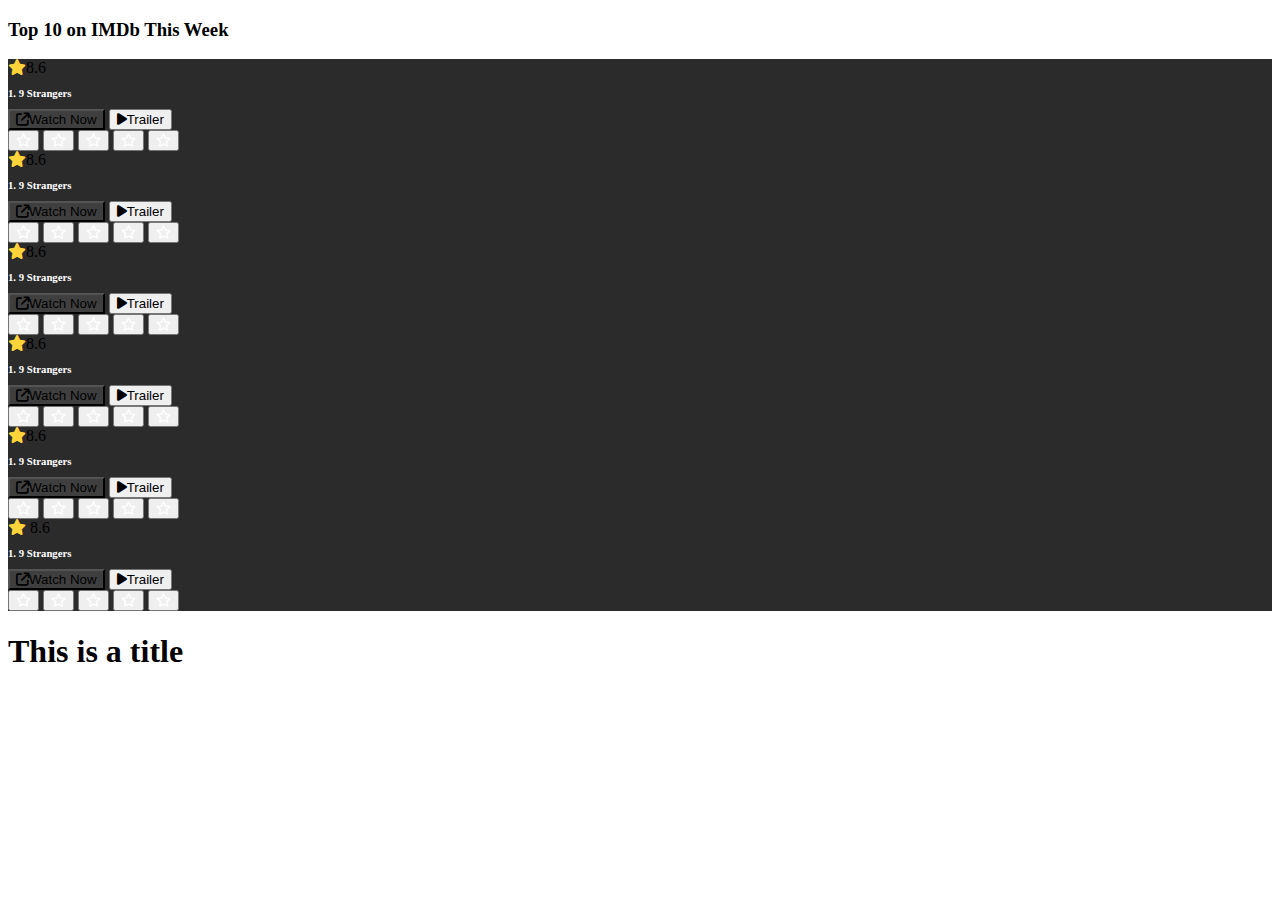
<file: index.html>
<!DOCTYPE html>
<html lang="en">
<head>
    <meta charset="UTF-8">
    <meta name="viewport" content="width=device-width, initial-scale=1.0">
    <title>Document</title>
    <link href="https://cdn.jsdelivr.net/npm/bootstrap@5.3.6/dist/css/bootstrap.min.css" rel="stylesheet" integrity="sha384-4Q6Gf2aSP4eDXB8Miphtr37CMZZQ5oXLH2yaXMJ2w8e2ZtHTl7GptT4jmndRuHDT" crossorigin="anonymous">
    <link rel="stylesheet" href="style.css">
    <link rel="stylesheet" href="https://cdnjs.cloudflare.com/ajax/libs/font-awesome/6.4.0/css/all.min.css"/>
</head>
<body class="bg-black">
    <header>

    </header>
    
    <div class="container" #id="movielist">
        <h3 class="text-white py-5"><strong>Top 10 on IMDb This Week</strong></h3>
        <div class="row justify-content-around">
            <div class="col-12 col-sm-6 col-md-4 col-lg-2 mb-4">
                <div class="card">
                    
                        <div class="card-body">
                                <div class="d-flex align-items-center me-4"><i class="fa-solid fa-star star-system me-1" style="color: #FFD43B;"></i><span class="text-light">8.6</span></div>
                            <h6 class="card-title">1. 9 Strangers</h6>
                            <div class="d-flex flex-column justify-content-between align-items-center">
                                <button type="button" class="btn btn-outline-secondary watchlist text-primary rounded-pill border-dark" style="background-color: rgb(63, 63, 63);"><i class="fa-solid fa-arrow-up-right-from-square me-2"></i>Watch Now</button>
                                <button type="button" class="btn btn-outline-secondary trailer-btn my-2 border-0 btn-sm rounded-pill"><i class="fa-solid fa-play play-icon me-2"></i>Trailer</button>
                                <div class="d-flex justify-content-between">
                                    <button type="button" class="btn btn-sm"><i class="fa-regular fa-star star-fav"></i></button>
                                    <button type="button" class="btn btn-sm"><i class="fa-regular fa-star star-fav"></i></button>
                                    <button type="button" class="btn btn-sm"><i class="fa-regular fa-star star-fav"></i></button>
                                    <button type="button" class="btn btn-sm"><i class="fa-regular fa-star star-fav"></i></button>
                                    <button type="button" class="btn btn-sm"><i class="fa-regular fa-star star-fav"></i></button>
                                </div>
                            </div>
                        
                    </div>
                </div>
            </div>
            <div class="col-12 col-sm-6 col-md-4 col-lg-2 mb-4">
                <div class="card">
                    
                        <div class="card-body">
                                <div class="d-flex align-items-center me-4"><i class="fa-solid fa-star star-system me-1" style="color: #FFD43B;"></i><span class="text-light">8.6</span></div>
                            <h6 class="card-title">1. 9 Strangers</h6>
                            <div class="d-flex flex-column justify-content-between align-items-center">
                                <button type="button" class="btn btn-outline-secondary watchlist text-primary rounded-pill border-dark" style="background-color: rgb(63, 63, 63);"><i class="fa-solid fa-arrow-up-right-from-square me-2"></i>Watch Now</button>
                                <button type="button" class="btn btn-outline-secondary trailer-btn my-2 border-0 btn-sm rounded-pill"><i class="fa-solid fa-play play-icon me-2"></i>Trailer</button>
                                <div class="d-flex justify-content-between">
                                    <button type="button" class="btn btn-sm"><i class="fa-regular fa-star star-fav"></i></button>
                                    <button type="button" class="btn btn-sm"><i class="fa-regular fa-star star-fav"></i></button>
                                    <button type="button" class="btn btn-sm"><i class="fa-regular fa-star star-fav"></i></button>
                                    <button type="button" class="btn btn-sm"><i class="fa-regular fa-star star-fav"></i></button>
                                    <button type="button" class="btn btn-sm"><i class="fa-regular fa-star star-fav"></i></button>
                                </div> <!-- star container end -->
                            </div> <!-- button container end -->
                        
                    </div> <!-- card body end -->
                </div> <!-- card end -->
            </div> <!-- col end -->
            <div class="col-12 col-sm-6 col-md-4 col-lg-2 mb-4">
                <div class="card">
                    
                        <div class="card-body">
                                <div class="d-flex align-items-center me-4"><i class="fa-solid fa-star star-system me-1" style="color: #FFD43B;"></i><span class="text-light">8.6</span></div>
                            <h6 class="card-title">1. 9 Strangers</h6>
                            <div class="d-flex flex-column justify-content-between align-items-center">
                                <button type="button" class="btn btn-outline-secondary watchlist text-primary rounded-pill border-dark" style="background-color: rgb(63, 63, 63);"><i class="fa-solid fa-arrow-up-right-from-square me-2"></i>Watch Now</button>
                                <button type="button" class="btn btn-outline-secondary trailer-btn my-2 border-0 btn-sm rounded-pill"><i class="fa-solid fa-play play-icon me-2"></i>Trailer</button>
                                <div class="d-flex justify-content-between">
                                    <button type="button" class="btn btn-sm"><i class="fa-regular fa-star star-fav"></i></button>
                                    <button type="button" class="btn btn-sm"><i class="fa-regular fa-star star-fav"></i></button>
                                    <button type="button" class="btn btn-sm"><i class="fa-regular fa-star star-fav"></i></button>
                                    <button type="button" class="btn btn-sm"><i class="fa-regular fa-star star-fav"></i></button>
                                    <button type="button" class="btn btn-sm"><i class="fa-regular fa-star star-fav"></i></button>
                                </div>
                            </div>
                        
                    </div>
                </div>
            </div>
            <div class="col-12 col-sm-6 col-md-4 col-lg-2 mb-4">
                <div class="card">
                    
                        <div class="card-body">
                                <div class="d-flex align-items-center me-4"><i class="fa-solid fa-star star-system me-1" style="color: #FFD43B;"></i><span class="text-light">8.6</span></div>
                            <h6 class="card-title">1. 9 Strangers</h6>
                            <div class="d-flex flex-column justify-content-between align-items-center">
                                <button type="button" class="btn btn-outline-secondary watchlist text-primary rounded-pill border-dark" style="background-color: rgb(63, 63, 63);"><i class="fa-solid fa-arrow-up-right-from-square me-2"></i>Watch Now</button>
                                <button type="button" class="btn btn-outline-secondary trailer-btn my-2 border-0 btn-sm rounded-pill"><i class="fa-solid fa-play play-icon me-2"></i>Trailer</button>
                                <div class="d-flex justify-content-between">
                                    <button type="button" class="btn btn-sm"><i class="fa-regular fa-star star-fav"></i></button>
                                    <button type="button" class="btn btn-sm"><i class="fa-regular fa-star star-fav"></i></button>
                                    <button type="button" class="btn btn-sm"><i class="fa-regular fa-star star-fav"></i></button>
                                    <button type="button" class="btn btn-sm"><i class="fa-regular fa-star star-fav"></i></button>
                                    <button type="button" class="btn btn-sm"><i class="fa-regular fa-star star-fav"></i></button>
                                </div>
                            </div>
                        
                    </div>
                </div>
            </div>
            <div class="col-12 col-sm-6 col-md-4 col-lg-2 mb-4">
                <div class="card">
                    
                        <div class="card-body">
                                <div class="d-flex align-items-center me-4"><i class="fa-solid fa-star star-system me-1" style="color: #FFD43B;"></i><span class="text-light">8.6</span></div>
                            <h6 class="card-title">1. 9 Strangers</h6>
                            <div class="d-flex flex-column justify-content-between align-items-center">
                                <button type="button" class="btn btn-outline-secondary watchlist text-primary rounded-pill border-dark" style="background-color: rgb(63, 63, 63);"><i class="fa-solid fa-arrow-up-right-from-square me-2"></i>Watch Now</button>
                                <button type="button" class="btn btn-outline-secondary trailer-btn my-2 border-0 btn-sm rounded-pill"><i class="fa-solid fa-play play-icon me-2"></i>Trailer</button>
                                <div class="d-flex justify-content-between">
                                    <button type="button" class="btn btn-sm"><i class="fa-regular fa-star star-fav"></i></button>
                                    <button type="button" class="btn btn-sm"><i class="fa-regular fa-star star-fav"></i></button>
                                    <button type="button" class="btn btn-sm"><i class="fa-regular fa-star star-fav"></i></button>
                                    <button type="button" class="btn btn-sm"><i class="fa-regular fa-star star-fav"></i></button>
                                    <button type="button" class="btn btn-sm"><i class="fa-regular fa-star star-fav"></i></button>
                                </div>
                            </div>
                        
                    </div>
                </div>
            </div>
            <div class="col-12 col-sm-6 col-md-4 col-lg-2 mb-4">
                <div class="card">
                    
                        <div class="card-body">
                                <div class="d-flex align-items-center me-4">
                                    <i class="fa-solid fa-star star-system me-1" style="color: #FFD43B;"></i>
                                    <span class="text-light">8.6</span>
                                </div>
                            <h6 class="card-title">1. 9 Strangers</h6>
                            <div class="d-flex flex-column justify-content-between align-items-center">
                                <button type="button" class="btn btn-outline-secondary watchlist text-primary rounded-pill border-dark" style="background-color: rgb(63, 63, 63);"><i class="fa-solid fa-arrow-up-right-from-square me-2"></i>Watch Now</button>
                                <button type="button" class="btn btn-outline-secondary trailer-btn my-2 border-0 btn-sm rounded-pill"><i class="fa-solid fa-play play-icon me-2"></i>Trailer</button>
                                <div class="d-flex justify-content-between">
                                    <button type="button" class="btn btn-sm"><i class="fa-regular fa-star star-fav"></i></button>
                                    <button type="button" class="btn btn-sm"><i class="fa-regular fa-star star-fav"></i></button>
                                    <button type="button" class="btn btn-sm"><i class="fa-regular fa-star star-fav"></i></button>
                                    <button type="button" class="btn btn-sm"><i class="fa-regular fa-star star-fav"></i></button>
                                    <button type="button" class="btn btn-sm"><i class="fa-regular fa-star star-fav"></i></button>
                                </div>
                            </div>
                        
                    </div>
                </div>
            </div>
        </div>
     </div>  
     <div id="testTitle">

     </div>     
     <script src="imdb.js"></script>
     </body>
</file>
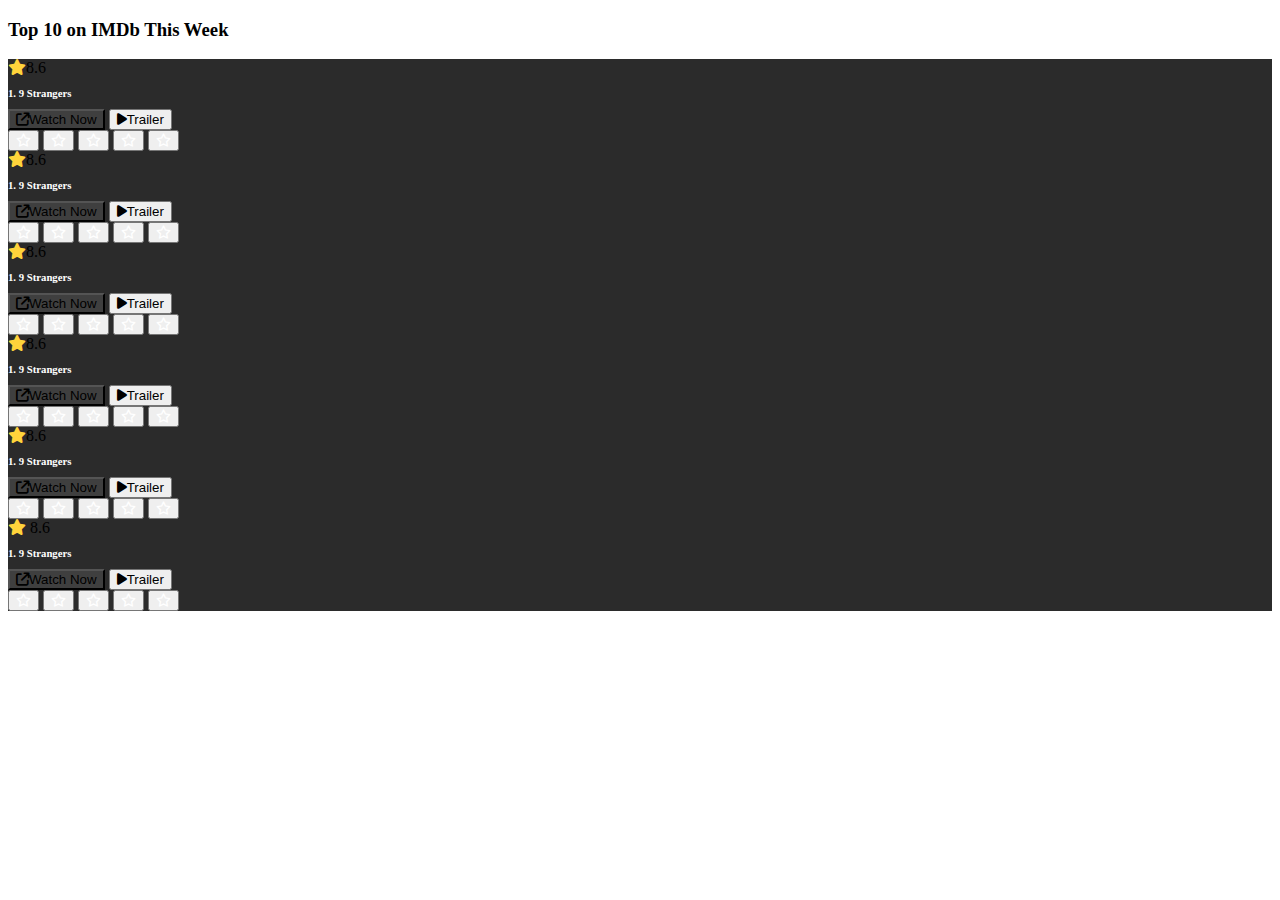
<file: imdbv4-main/index.html>
<!DOCTYPE html>
<html lang="en">
<head>
    <meta charset="UTF-8">
    <meta name="viewport" content="width=device-width, initial-scale=1.0">
    <title>Document</title>
    <link href="https://cdn.jsdelivr.net/npm/bootstrap@5.3.6/dist/css/bootstrap.min.css" rel="stylesheet" integrity="sha384-4Q6Gf2aSP4eDXB8Miphtr37CMZZQ5oXLH2yaXMJ2w8e2ZtHTl7GptT4jmndRuHDT" crossorigin="anonymous">
    <link rel="stylesheet" href="style.css">
    <link rel="stylesheet" href="https://cdnjs.cloudflare.com/ajax/libs/font-awesome/6.4.0/css/all.min.css"/>
</head>
<body class="bg-black">
    <header>

    </header>
    <div class="container" #id="movielist">
        <h3 class="text-white py-5"><strong>Top 10 on IMDb This Week</strong></h3>
        <div class="row justify-content-around">
            <div class="col-12 col-sm-6 col-md-4 col-lg-2 mb-4">
                <div class="card">
                    
                        <div class="card-body">
                                <div class="d-flex align-items-center me-4"><i class="fa-solid fa-star star-system me-1" style="color: #FFD43B;"></i><span class="text-light">8.6</span></div>
                            <h6 class="card-title">1. 9 Strangers</h6>
                            <div class="d-flex flex-column justify-content-between align-items-center">
                                <button type="button" class="btn btn-outline-secondary watchlist text-primary rounded-pill border-dark" style="background-color: rgb(63, 63, 63);"><i class="fa-solid fa-arrow-up-right-from-square me-2"></i>Watch Now</button>
                                <button type="button" class="btn btn-outline-secondary trailer-btn my-2 border-0 btn-sm rounded-pill"><i class="fa-solid fa-play play-icon me-2"></i>Trailer</button>
                                <div class="d-flex justify-content-between">
                                    <button type="button" class="btn btn-sm"><i class="fa-regular fa-star star-fav"></i></button>
                                    <button type="button" class="btn btn-sm"><i class="fa-regular fa-star star-fav"></i></button>
                                    <button type="button" class="btn btn-sm"><i class="fa-regular fa-star star-fav"></i></button>
                                    <button type="button" class="btn btn-sm"><i class="fa-regular fa-star star-fav"></i></button>
                                    <button type="button" class="btn btn-sm"><i class="fa-regular fa-star star-fav"></i></button>
                                </div>
                            </div>
                        
                    </div>
                </div>
            </div>
            <div class="col-12 col-sm-6 col-md-4 col-lg-2 mb-4">
                <div class="card">
                    
                        <div class="card-body">
                                <div class="d-flex align-items-center me-4"><i class="fa-solid fa-star star-system me-1" style="color: #FFD43B;"></i><span class="text-light">8.6</span></div>
                            <h6 class="card-title">1. 9 Strangers</h6>
                            <div class="d-flex flex-column justify-content-between align-items-center">
                                <button type="button" class="btn btn-outline-secondary watchlist text-primary rounded-pill border-dark" style="background-color: rgb(63, 63, 63);"><i class="fa-solid fa-arrow-up-right-from-square me-2"></i>Watch Now</button>
                                <button type="button" class="btn btn-outline-secondary trailer-btn my-2 border-0 btn-sm rounded-pill"><i class="fa-solid fa-play play-icon me-2"></i>Trailer</button>
                                <div class="d-flex justify-content-between">
                                    <button type="button" class="btn btn-sm"><i class="fa-regular fa-star star-fav"></i></button>
                                    <button type="button" class="btn btn-sm"><i class="fa-regular fa-star star-fav"></i></button>
                                    <button type="button" class="btn btn-sm"><i class="fa-regular fa-star star-fav"></i></button>
                                    <button type="button" class="btn btn-sm"><i class="fa-regular fa-star star-fav"></i></button>
                                    <button type="button" class="btn btn-sm"><i class="fa-regular fa-star star-fav"></i></button>
                                </div> <!-- star container end -->
                            </div> <!-- button container end -->
                        
                    </div> <!-- card body end -->
                </div> <!-- card end -->
            </div> <!-- col end -->
            <div class="col-12 col-sm-6 col-md-4 col-lg-2 mb-4">
                <div class="card">
                    
                        <div class="card-body">
                                <div class="d-flex align-items-center me-4"><i class="fa-solid fa-star star-system me-1" style="color: #FFD43B;"></i><span class="text-light">8.6</span></div>
                            <h6 class="card-title">1. 9 Strangers</h6>
                            <div class="d-flex flex-column justify-content-between align-items-center">
                                <button type="button" class="btn btn-outline-secondary watchlist text-primary rounded-pill border-dark" style="background-color: rgb(63, 63, 63);"><i class="fa-solid fa-arrow-up-right-from-square me-2"></i>Watch Now</button>
                                <button type="button" class="btn btn-outline-secondary trailer-btn my-2 border-0 btn-sm rounded-pill"><i class="fa-solid fa-play play-icon me-2"></i>Trailer</button>
                                <div class="d-flex justify-content-between">
                                    <button type="button" class="btn btn-sm"><i class="fa-regular fa-star star-fav"></i></button>
                                    <button type="button" class="btn btn-sm"><i class="fa-regular fa-star star-fav"></i></button>
                                    <button type="button" class="btn btn-sm"><i class="fa-regular fa-star star-fav"></i></button>
                                    <button type="button" class="btn btn-sm"><i class="fa-regular fa-star star-fav"></i></button>
                                    <button type="button" class="btn btn-sm"><i class="fa-regular fa-star star-fav"></i></button>
                                </div>
                            </div>
                        
                    </div>
                </div>
            </div>
            <div class="col-12 col-sm-6 col-md-4 col-lg-2 mb-4">
                <div class="card">
                    
                        <div class="card-body">
                                <div class="d-flex align-items-center me-4"><i class="fa-solid fa-star star-system me-1" style="color: #FFD43B;"></i><span class="text-light">8.6</span></div>
                            <h6 class="card-title">1. 9 Strangers</h6>
                            <div class="d-flex flex-column justify-content-between align-items-center">
                                <button type="button" class="btn btn-outline-secondary watchlist text-primary rounded-pill border-dark" style="background-color: rgb(63, 63, 63);"><i class="fa-solid fa-arrow-up-right-from-square me-2"></i>Watch Now</button>
                                <button type="button" class="btn btn-outline-secondary trailer-btn my-2 border-0 btn-sm rounded-pill"><i class="fa-solid fa-play play-icon me-2"></i>Trailer</button>
                                <div class="d-flex justify-content-between">
                                    <button type="button" class="btn btn-sm"><i class="fa-regular fa-star star-fav"></i></button>
                                    <button type="button" class="btn btn-sm"><i class="fa-regular fa-star star-fav"></i></button>
                                    <button type="button" class="btn btn-sm"><i class="fa-regular fa-star star-fav"></i></button>
                                    <button type="button" class="btn btn-sm"><i class="fa-regular fa-star star-fav"></i></button>
                                    <button type="button" class="btn btn-sm"><i class="fa-regular fa-star star-fav"></i></button>
                                </div>
                            </div>
                        
                    </div>
                </div>
            </div>
            <div class="col-12 col-sm-6 col-md-4 col-lg-2 mb-4">
                <div class="card">
                    
                        <div class="card-body">
                                <div class="d-flex align-items-center me-4"><i class="fa-solid fa-star star-system me-1" style="color: #FFD43B;"></i><span class="text-light">8.6</span></div>
                            <h6 class="card-title">1. 9 Strangers</h6>
                            <div class="d-flex flex-column justify-content-between align-items-center">
                                <button type="button" class="btn btn-outline-secondary watchlist text-primary rounded-pill border-dark" style="background-color: rgb(63, 63, 63);"><i class="fa-solid fa-arrow-up-right-from-square me-2"></i>Watch Now</button>
                                <button type="button" class="btn btn-outline-secondary trailer-btn my-2 border-0 btn-sm rounded-pill"><i class="fa-solid fa-play play-icon me-2"></i>Trailer</button>
                                <div class="d-flex justify-content-between">
                                    <button type="button" class="btn btn-sm"><i class="fa-regular fa-star star-fav"></i></button>
                                    <button type="button" class="btn btn-sm"><i class="fa-regular fa-star star-fav"></i></button>
                                    <button type="button" class="btn btn-sm"><i class="fa-regular fa-star star-fav"></i></button>
                                    <button type="button" class="btn btn-sm"><i class="fa-regular fa-star star-fav"></i></button>
                                    <button type="button" class="btn btn-sm"><i class="fa-regular fa-star star-fav"></i></button>
                                </div>
                            </div>
                        
                    </div>
                </div>
            </div>
            <div class="col-12 col-sm-6 col-md-4 col-lg-2 mb-4">
                <div class="card">
                    
                        <div class="card-body">
                                <div class="d-flex align-items-center me-4">
                                    <i class="fa-solid fa-star star-system me-1" style="color: #FFD43B;"></i>
                                    <span class="text-light">8.6</span>
                                </div>
                            <h6 class="card-title">1. 9 Strangers</h6>
                            <div class="d-flex flex-column justify-content-between align-items-center">
                                <button type="button" class="btn btn-outline-secondary watchlist text-primary rounded-pill border-dark" style="background-color: rgb(63, 63, 63);"><i class="fa-solid fa-arrow-up-right-from-square me-2"></i>Watch Now</button>
                                <button type="button" class="btn btn-outline-secondary trailer-btn my-2 border-0 btn-sm rounded-pill"><i class="fa-solid fa-play play-icon me-2"></i>Trailer</button>
                                <div class="d-flex justify-content-between">
                                    <button type="button" class="btn btn-sm"><i class="fa-regular fa-star star-fav"></i></button>
                                    <button type="button" class="btn btn-sm"><i class="fa-regular fa-star star-fav"></i></button>
                                    <button type="button" class="btn btn-sm"><i class="fa-regular fa-star star-fav"></i></button>
                                    <button type="button" class="btn btn-sm"><i class="fa-regular fa-star star-fav"></i></button>
                                    <button type="button" class="btn btn-sm"><i class="fa-regular fa-star star-fav"></i></button>
                                </div>
                            </div>
                        
                    </div>
                </div>
            </div>
        </div>
     </div>       
     <script src="imdb.js"></script>
     </body>
</file>
<file: style.css>
.listeditem{
    width: 14rem;
    height: 33rem;
    margin-top: 50px;
}
.Card-banners{
    width: 100%;
    height: 20rem;
}
.card{
    background-color: rgb(43, 43, 43);
}
.card-title{
    color: white;
    margin: 10px 0px;

}
.fa-star{
    color: white;
}
.fa-star:hover{
    color: gold;
}
</file>
<file: imdbv4-main/style.css>
.card{
    background-color: rgb(43, 43, 43);
}
.card-title{
    color: white;
    margin: 10px 0px;

}
.fa-star{
    color: white;
}
.fa-star:hover{
    color: gold;
}
</file>
